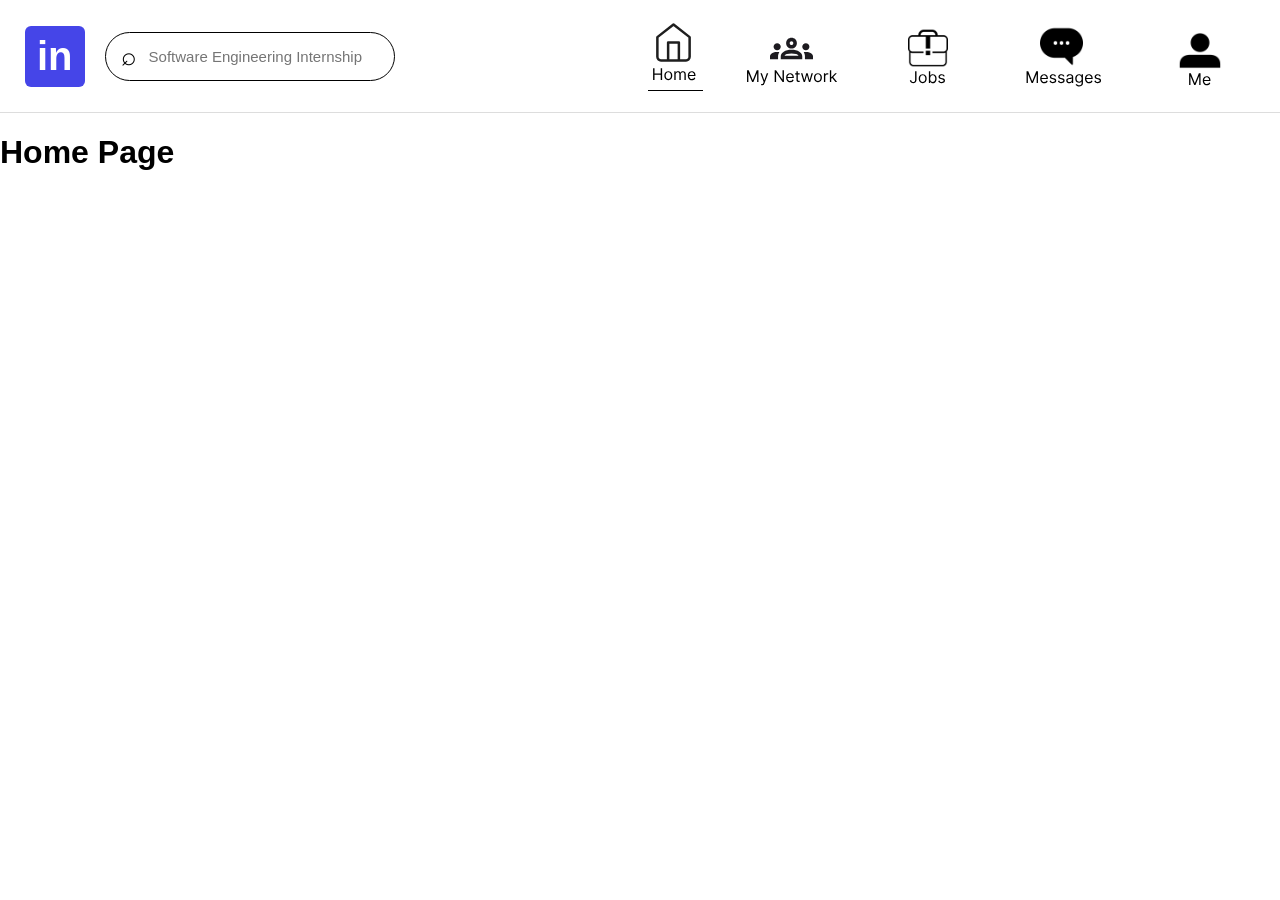
<file: a4/index.html>
<!DOCTYPE html>
<html lang="en">
<head>
    <meta charset="UTF-8">
    <meta name="viewport" content="width=device-width, initial-scale=1.0">
    <title>LinkedIn Jobs Redesign</title>
    <link rel="stylesheet" href="style.css">
    <script src="search.js" defer></script>
    <script src="nav.js" defer></script>
</head>
<body>

    <!-- Navigation bar -->
    <header class="navbar">
        <div class="nav-container">
            <div class="logo">in</div>

            <div class="search-container">
                <span class="search-icon" aria-hidden="true">⌕</span>
                <input
                    type="search"
                    id="job-search"
                    aria-label="Search for jobs"
                    placeholder="Software Engineering Internship..."
                >
            </div>

            <nav class="nav-links" aria-label="Main navigation">
                <button id="home-nav" class="nav-item" type="button" aria-label="Home">
                    <img src="pngs/HomeIcon.svg" alt="" class="nav-icon">
                </button>

                <button class="nav-item" type="button" aria-label="My Network">
                    <img src="pngs/MyNetworkIcon.svg" alt="" class="nav-icon">
                </button>

                <button id="jobs-nav" class="nav-item active" type="button" aria-label="Jobs">
                    <img src="pngs/JobsIcon.svg" alt="" class="nav-icon">
                </button>

                <button class="nav-item" type="button" aria-label="Messages">
                    <img src="pngs/MessagesIcon.svg" alt="" class="nav-icon">
                </button>

                <button class="nav-item" type="button" aria-label="Me">
                    <img src="pngs/ProfileIcon.svg" alt="" class="nav-icon">
                </button>
            </nav>
        </div>
    </header>

    <h1>Home Page</h1>

</body>
</html>
</file>
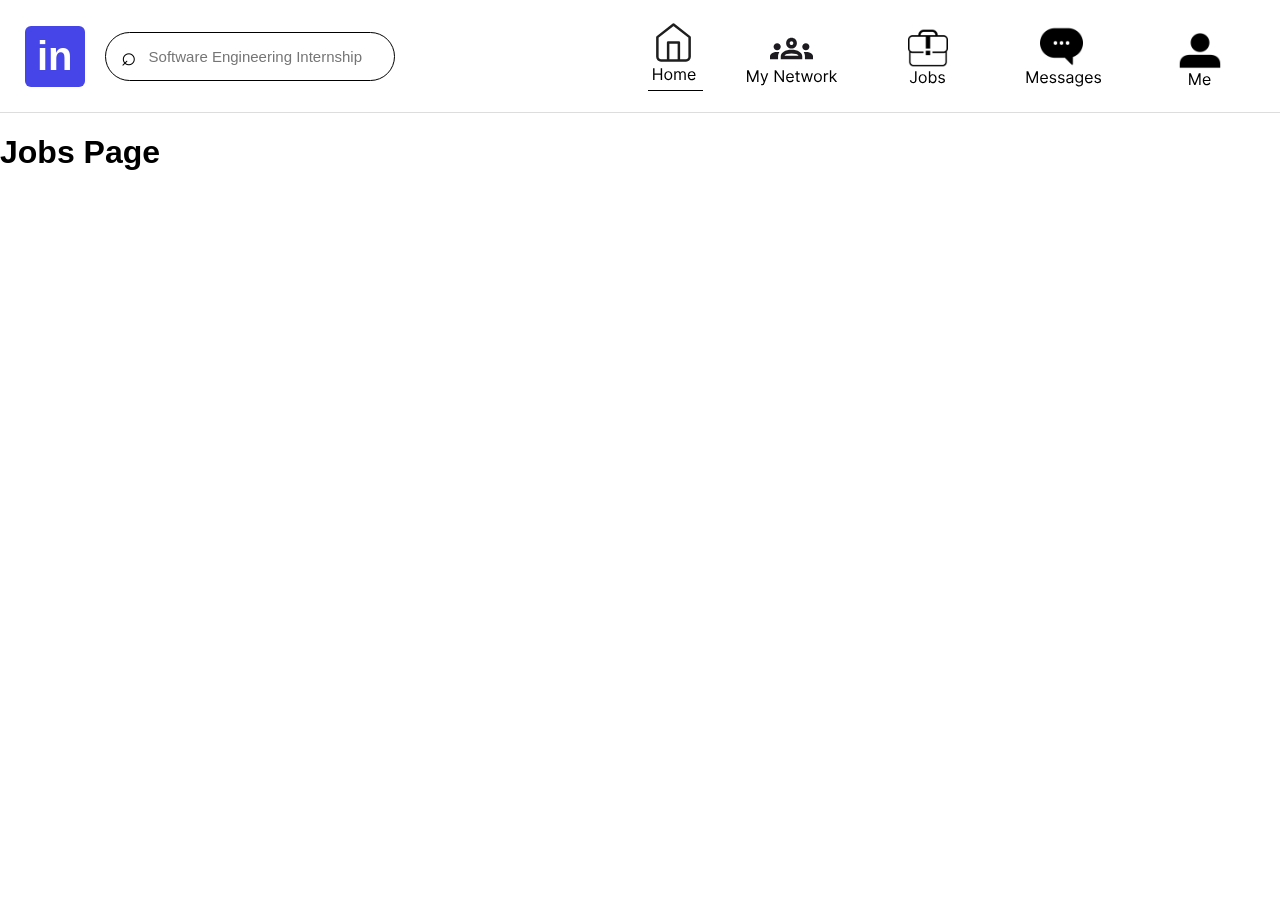
<file: a4/jobsPage.html>
<!DOCTYPE html>
<html lang="en">
<head>
    <meta charset="UTF-8">
    <meta name="viewport" content="width=device-width, initial-scale=1.0">
    <title>LinkedIn Jobs Redesign</title>
    <link rel="stylesheet" href="style.css">
    <script src="search.js" defer></script>
    <script src="nav.js" defer></script>
</head>
<body>

    <!-- Navigation bar -->
    <header class="navbar">
        <div class="nav-container">
            <div class="logo">in</div>

            <div class="search-container">
                <span class="search-icon" aria-hidden="true">⌕</span>
                <input
                    type="search"
                    id="job-search"
                    aria-label="Search for jobs"
                    placeholder="Software Engineering Internship..."
                >
            </div>

            <nav class="nav-links" aria-label="Main navigation">
                <button id="home-nav" class="nav-item" type="button" aria-label="Home">
                    <img src="pngs/HomeIcon.svg" alt="" class="nav-icon">
                </button>

                <button class="nav-item" type="button" aria-label="My Network">
                    <img src="pngs/MyNetworkIcon.svg" alt="" class="nav-icon">
                </button>

                <button id="jobs-nav" class="nav-item active" type="button" aria-label="Jobs">
                    <img src="pngs/JobsIcon.svg" alt="" class="nav-icon">
                </button>

                <button class="nav-item" type="button" aria-label="Messages">
                    <img src="pngs/MessagesIcon.svg" alt="" class="nav-icon">
                </button>

                <button class="nav-item" type="button" aria-label="Me">
                    <img src="pngs/ProfileIcon.svg" alt="" class="nav-icon">
                </button>
            </nav>
        </div>
    </header>

    <h1>Jobs Page</h1>

</body>
</html>
</file>
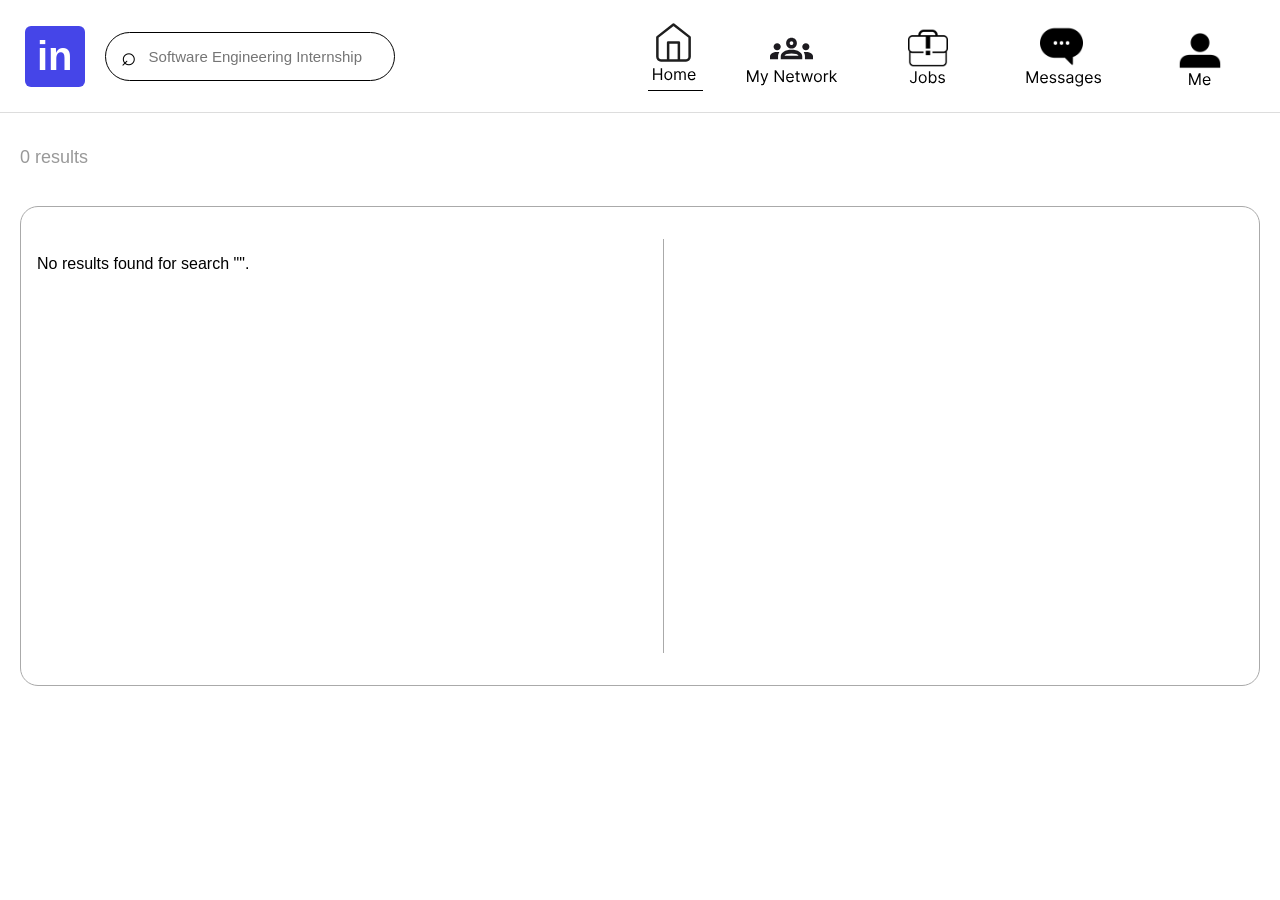
<file: a4/results.html>
<!DOCTYPE html>
<html lang="en">
<head>
    <meta charset="UTF-8">
    <meta name="viewport" content="width=device-width, initial-scale=1.0">
    <title>LinkedIn Jobs Redesign</title>
    <link rel="stylesheet" href="style.css">
    <script src="data.js" defer></script>
    <script src="script.js" defer></script>
</head>
<body>

    <!-- Navigation bar -->
    <header class="navbar">
        <div class="nav-container">
            <div class="logo">in</div>

            <div class="search-container">
                <span class="search-icon" aria-hidden="true">⌕</span>
                <input
                    type="search"
                    id="job-search"
                    aria-label="Search for jobs"
                    placeholder="Software Engineering Internship..."
                >
            </div>

            <nav class="nav-links" aria-label="Main navigation">
                <button id="home-nav" class="nav-item" type="button" aria-label="Home">
                    <img src="pngs/HomeIcon.svg" alt="" class="nav-icon">
                </button>

                <button class="nav-item" type="button" aria-label="My Network">
                    <img src="pngs/MyNetworkIcon.svg" alt="" class="nav-icon">
                </button>

                <button id="jobs-nav" class="nav-item active" type="button" aria-label="Jobs">
                    <img src="pngs/JobsIcon.svg" alt="" class="nav-icon">
                </button>

                <button class="nav-item" type="button" aria-label="Messages">
                    <img src="pngs/MessagesIcon.svg" alt="" class="nav-icon">
                </button>

                <button class="nav-item" type="button" aria-label="Me">
                    <img src="pngs/ProfileIcon.svg" alt="" class="nav-icon">
                </button>
            </nav>
        </div>
    </header>

    <main id="jobsResultsPage">

        <!-- Job search criteria -->
        <section
            id="criteria-section"
            class="criteria-section"
            aria-label="Active search criteria"
            
        >
            <div class="criteria-container">

                <button class="jobs-button" type="button">
                    Jobs
                </button>

                <div class="criteria-divider"></div>

                <div id="criteria-tags" class="criteria-tags">
                    <button id="role-tag" class="criteria-tag role-tag" type="button">
                        Role: Software Engineer
                    </button>

                    <button id="type-tag" class="criteria-tag type-tag" type="button">
                        Type: Internship
                    </button>

                    <input id="location-tag" class="criteria-tag location-tag" >

                    
                </div>

            </div>
        </section>

        <!-- Job search results -->
        <section id="jobs-page" class="jobs-page">

            <p id="results-count" class="results-count">X Results</p>

            <div class="jobs-layout">

                <!-- Job listings on the left -->
                <div id="job-results" class="job-results">

                    <button class="job-card" type="button" data-job-id="1">
                        <div class="job-card-header">
                            <h2>Posting 1</h2>

                            <div class="job-card-tags">
                                <span class="mini-tag role-tag">Software Engineer</span>
                                <span class="mini-tag type-tag">Internship</span>
                                <span class="mini-tag location-tag">Ottawa</span>
                            </div>
                        </div>

                        <p class="job-company">Company</p>
                        <p class="job-location">Ottawa, ON</p>
                    </button>

                    <button class="job-card" type="button" data-job-id="2">
                        <div class="job-card-header">
                            <h2>Posting 2</h2>

                            <div class="job-card-tags">
                                <span class="mini-tag role-tag">Software Engineer</span>
                                <span class="mini-tag type-tag">Internship</span>
                                <span class="mini-tag location-tag">Ottawa</span>
                            </div>
                        </div>

                        <p class="job-company">Company</p>
                        <p class="job-location">Ottawa, ON</p>
                    </button>

                    <button class="job-card" type="button" data-job-id="3">
                        <div class="job-card-header">
                            <h2>Posting 3</h2>

                            <div class="job-card-tags">
                                <span class="mini-tag role-tag">Software Engineer</span>
                                <span class="mini-tag type-tag">Internship</span>
                                <span class="mini-tag location-tag">Ottawa</span>
                            </div>
                        </div>

                        <p class="job-company">Company</p>
                        <p class="job-location">Ottawa, ON</p>
                    </button>

                </div>

                <!-- Selected job details on the right -->
                <section
                    id="job-details"
                    class="job-details"
                    aria-label="Selected job details"
                >

                    <p class="details-company">Company</p>
                    <h1 class="details-title">Posting 3</h1>
                    <p class="details-location">Ottawa, ON</p>

                    <span class="details-type">Internship</span>

                    <div class="job-actions">
                        <button id="apply-job" class="apply-button" type="button">
                            Apply
                        </button>

                        <button id="save-job" class="save-button" type="button">
                            Save
                        </button>
                    </div>

                    <div
                        id="save-confirmation"
                        class="save-confirmation"
                        role="status"
                        hidden
                    >
                        Job Saved
                        <button id="view-saved" type="button">
                            View Saved Jobs
                        </button>
                    </div>

                </section>

            </div>
        </section>

    </main>
    <main id="savedJobsPage" hidden>

        <!-- Saved Jobs heading -->
        <section class="saved-heading-section">
            <div class="saved-heading-container">

                <h1>Saved Jobs</h1>

                <a href="results.html" class="back-to-jobs">
                    Back to Job Search
                </a>

            </div>
        </section>

        <!-- Saved Jobs content -->
        <section id="saved-page" class="saved-page">

            <p id="saved-count" class="saved-count">
                2 Saved Jobs
            </p>

            <div class="saved-layout">

                <!-- Saved job listings -->
                <div id="saved-job-list" class="saved-job-list">

                    <!-- Temporary sample posting 1 -->
                    <button
                        class="job-card"
                        type="button"
                        data-job-id="1"
                    >
                        <div class="job-card-header">
                            <h2>Software Engineer Intern</h2>
                        </div>

                        <p class="job-company">Tech Solutions</p>
                        <p class="job-location">Ottawa, ON</p>

                        <div class="saved-card-tags">
                            <span class="mini-tag role-tag">
                                Software Engineer
                            </span>

                            <span class="mini-tag type-tag">
                                Internship
                            </span>

                            <span class="mini-tag location-tag">
                                Ottawa
                            </span>
                        </div>
                    </button>

                    <!-- Temporary sample posting 2 -->
                    <button
                        class="job-card"
                        type="button"
                        data-job-id="2"
                    >
                        <div class="job-card-header">
                            <h2>Frontend Developer Intern</h2>
                        </div>

                        <p class="job-company">Digital Innovations</p>
                        <p class="job-location">Toronto, ON</p>

                        <div class="saved-card-tags">
                            <span class="mini-tag role-tag">
                                Frontend Developer
                            </span>

                            <span class="mini-tag type-tag">
                                Internship
                            </span>

                            <span class="mini-tag location-tag">
                                Toronto
                            </span>
                        </div>
                    </button>

                </div>

                <!-- Selected saved job details -->
                <section
                    id="saved-job-details"
                    class="saved-job-details"
                    aria-label="Selected saved job details"
                    hidden
                >

                    <p class="details-company">
                        Tech Solutions
                    </p>

                    <h2 class="saved-details-title">
                        Software Engineer Intern
                    </h2>

                    <p class="details-location">
                        Ottawa, ON
                    </p>

                    <span class="details-type">
                        Internship
                    </span>

                    <div class="job-actions">

                        <button
                            id="apply-saved-job"
                            class="apply-button"
                            type="button"
                        >
                            Apply
                        </button>

                        <button
                            id="remove-saved-job"
                            class="remove-button"
                            type="button"
                        >
                            Remove
                        </button>

                    </div>

                    <p
                        id="saved-feedback"
                        class="saved-feedback"
                        role="status"
                        hidden
                    ></p>

                </section>

            </div>

            <!-- Empty state -->
            <p id="saved-empty" class="saved-empty" hidden>
                You haven't saved any jobs yet.
                Return to Job Search to find some!
            </p>

        </section>

    </main>

</body>
</html>





</body>
</html>
</file>
<file: a4/style.css>
/* General page styling */
* {
    box-sizing: border-box;
}

body {
    margin: 0;
    font-family: Arial, sans-serif;
    background-color: white;
    color: #000;
}


/* Navigation bar */
.navbar {
    background: white;
    border-bottom: 1px solid #ddd;
    padding: 16px 0;
}

.nav-container {
    max-width: 1300px;
    margin: auto;
    padding: 0 25px;
    display: flex;
    align-items: center;
    gap: 20px;
}

/* LinkedIn logo */
.logo {
    background: #4545e8;
    color: white;
    font-size: 40px;
    font-weight: bold;
    padding: 8px 12px;
    border-radius: 6px;
}

/* Search bar */
.search-container {
    border: 1.5px solid black;
    border-radius: 30px;
    display: flex;
    align-items: center;
    padding: 8px 15px;
    width: 290px;
    gap: 10px;
}

.search-icon {
    font-size: 26px;
}

#job-search {
    border: none;
    outline: none;
    width: 100%;
    font-size: 15px;
    background: transparent;
}

/* Navigation links */
.nav-links {
    display: flex;
    align-items: center;
    gap: 25px;
    margin-left: auto;
}

.nav-item {
    display: flex;
    flex-direction: column;
    align-items: center;
    gap: 5px;
    border: none;
    background: none;
    font-size: 15px;
    cursor: pointer;
    padding: 5px 8px;
    color: black;
}

.nav-icon {
    font-size: 30px;
}

/* .nav-item.active {
    border-bottom: 2px solid #333;
} */

.nav-item:hover {
    color: #4545e8;
}

.nav-item:focus-visible,
#job-search:focus-visible {
    outline: 3px solid #4545e8;
    outline-offset: 3px;
}


/* Job search criteria */

.criteria-section {
    background: white;
    padding: 24px 0 38px;
    border-bottom: 1px solid #ddd;
    box-shadow: 0 2px 3px rgba(0, 0, 0, 0.12);
}

.criteria-container {
    max-width: 1240px;
    margin: 0 auto;
    display: flex;
    align-items: center;
    gap: 38px;
}

.jobs-button {
    background: #087900;
    color: white;
    border: 2px solid black;
    border-radius: 30px;
    padding: 12px 40px;
    font-size: 18px;
    font-weight: bold;
    cursor: pointer;
}

.criteria-divider {
    width: 2px;
    height: 50px;
    background: #999;
}

.criteria-tags {
    display: flex;
    align-items: center;
    gap: 16px;
    flex-wrap: wrap;
}

.criteria-tag {
    border: 1.5px solid black;
    border-radius: 30px;
    padding: 14px 24px;
    
    font-size: 16px;
    cursor: pointer;
    color: black;
}

.role-tag {
    background: #b5f7f7;
}

.type-tag {
    background: #b8dcff;
}

.location-tag {
    background: #d9faf2;
}

/* Job results */

.jobs-page {
    max-width: 1240px;
    margin: 0 auto;
    padding-top: 34px;
}

.results-count {
    color: #999;
    font-size: 18px;
    margin: 0 0 38px;
}

/* Two-column layout */

.jobs-layout {
    display: grid;
    grid-template-columns: 52% 48%;
    background: white;
    border: 1px solid #aaa;
    border-radius: 18px;
    padding: 32px 16px;
    min-height: 480px;
}

/* Left side: job listings */

.job-results {
    padding-right: 45px;
    border-right: 1px solid #aaa;
}

.job-card {
    display: block;
    width: 100%;
    text-align: left;
    background: transparent;
    border: none;
    border-bottom: 1px solid #aaa;
    padding: 6px 0 18px;
    cursor: pointer;
    color: black;
}

.job-card:hover {
    background: #f7f7f7;
}

.job-card-header {
    display: flex;
    flex-direction: column;
    align-items: flex-start;
    gap: 8px;
}

.job-card h2 {
    font-size: 34px;
    font-weight: bold;
    margin: 0;
    white-space: nowrap;
}

.job-card-tags {
    display: flex;
    gap: 12px;
    align-items: center;
    margin-bottom: 8px;
}

.mini-tag {
    display: inline-block;
    border: 1px solid black;
    border-radius: 20px;
    padding: 6px 12px;
    font-size: 12px;
    white-space: nowrap;
    max-width: none;
    overflow: visible;
    text-overflow: clip;
}

.job-company {
    font-size: 28px;
    margin: 0;
}

.job-location {
    font-size: 28px;
    color: #777;
    margin: 0;
}

/* Right side: selected job details */

.job-details {
    padding: 0 16px;
}

.details-company {
    font-size: 40px;
    margin: 0;
}

.details-title {
    font-size: 70px;
    font-weight: bold;
    margin: 8px 0;
}

.details-location {
    font-size: 28px;
    color: #777;
    margin: 0 0 22px;
}

.details-type {
    display: inline-block;
    border: 1.5px solid black;
    border-radius: 30px;
    padding: 12px 45px;
    font-size: 16px;
}

/* Apply and Save buttons */

.job-actions {
    display: flex;
    align-items: center;
    gap: 12px;
    margin-top: 16px;
}

.apply-button,
.save-button {
    width: 190px;
    padding: 10px;
    border-radius: 30px;
    font-size: 23px;
    font-weight: bold;
    cursor: pointer;
}

.apply-button {
    background: #006bff;
    color: white;
    border: 1.5px solid black;
}

.save-button {
    background: white;
    color: #6aa5ff;
    border: 2px solid #6aa5ff;
}

/* Save confirmation */

.save-confirmation {
    margin-top: 16px;
    color: #167000;
    font-weight: bold;
}

.save-confirmation[hidden] {
    display: none;
}

#view-saved {
    background: none;
    border: none;
    color: #0a66c2;
    text-decoration: underline;
    cursor: pointer;
}

/* Accessibility */

button:focus-visible,
input:focus-visible {
    outline: 3px solid #0a66c2;
    outline-offset: 3px;
}

/* Responsive layout */

@media (max-width: 900px) {
    .criteria-container {
        padding: 0 20px;
        flex-wrap: wrap;
    }

    .jobs-page {
        padding: 25px 20px;
    }

    .jobs-layout {
        grid-template-columns: 1fr;
    }

    .job-results {
        border-right: none;
        border-bottom: 1px solid #aaa;
        padding-right: 0;
        padding-bottom: 20px;
    }

    .job-details {
        padding: 25px 0;
    }

    .job-card-header {
        flex-wrap: wrap;
    }

    .details-title {
        font-size: 40px;
    }
}



/* =========================
   Saved Jobs Page
   ========================= */

/* Make navigation links look like existing buttons */
.nav-links a.nav-item {
    text-decoration: none;
    color: inherit;
}

/* Saved Jobs heading */
.saved-heading-section {
    background: white;
    border-bottom: 1px solid #ddd;
    box-shadow: 0 2px 3px rgba(0, 0, 0, 0.12);
    padding: 28px 0;
}

.saved-heading-container {
    max-width: 1240px;
    margin: 0 auto;

    display: flex;
    align-items: center;
    justify-content: space-between;
    gap: 20px;
}

.saved-heading-container h1 {
    font-size: 28px;
    font-weight: bold;
    margin: 0;
}

.back-to-jobs {
    color: #0a66c2;
    font-size: 16px;
    text-decoration: none;
}

.back-to-jobs:hover {
    text-decoration: underline;
}

/* Saved Jobs content */
.saved-page {
    max-width: 1240px;
    margin: 0 auto;
    padding-top: 34px;
}

.saved-count {
    color: #999;
    font-size: 18px;
    margin: 0 0 38px;
}

/* Two-column layout */
.saved-layout {
    display: grid;
    grid-template-columns: 52% 48%;

    background: white;
    border: 1px solid #aaa;
    border-radius: 18px;

    padding: 32px 16px;
    min-height: 480px;
}

/* Left side */
.saved-job-list {
    padding-right: 45px;
    border-right: 1px solid #aaa;
}

.saved-job-list .job-card {
    padding: 12px 0 22px;
}

.saved-job-list .job-card h2 {
    font-size: 27px;
    white-space: normal;
    line-height: 1.2;
    margin-bottom: 10px;
}

.saved-job-list .job-company {
    font-size: 23px;
}

.saved-job-list .job-location {
    font-size: 21px;
}

/* Job tags */
.saved-card-tags {
    display: flex;
    align-items: center;
    flex-wrap: wrap;
    gap: 10px;
    margin-top: 14px;
}

.saved-card-tags .mini-tag {
    max-width: none;
}

/* Right side */
.saved-job-details {
    padding: 0 20px;
}

.saved-details-title {
    font-size: 46px;
    font-weight: bold;
    line-height: 1.1;
    margin: 12px 0 18px;
}

/* Remove button */
.remove-button {
    width: 190px;
    padding: 10px;

    background: white;
    color: #d43b3b;

    border: 2px solid #d43b3b;
    border-radius: 30px;

    font-size: 23px;
    font-weight: bold;
    cursor: pointer;
}

.remove-button:hover {
    background: #fff1f1;
}

/* Feedback and empty state */
.saved-feedback {
    margin-top: 20px;
    color: #167000;
    font-weight: bold;
}

.saved-empty {
    color: #777;
    text-align: center;
    font-size: 18px;
    margin-top: 30px;
}

[hidden] {
    display: none !important;
}

/* Responsive design */
@media (max-width: 900px) {

    .saved-heading-container {
        padding: 0 20px;
        flex-wrap: wrap;
    }

    .saved-page {
        padding: 25px 20px;
    }

    .saved-layout {
        grid-template-columns: 1fr;
    }

    .saved-job-list {
        border-right: none;
        border-bottom: 1px solid #aaa;
        padding-right: 0;
        padding-bottom: 20px;
    }

    .saved-job-details {
        padding: 25px 0;
    }

    .saved-details-title {
        font-size: 36px;
    }

    .job-actions {
        flex-wrap: wrap;
    }
}
</file>
